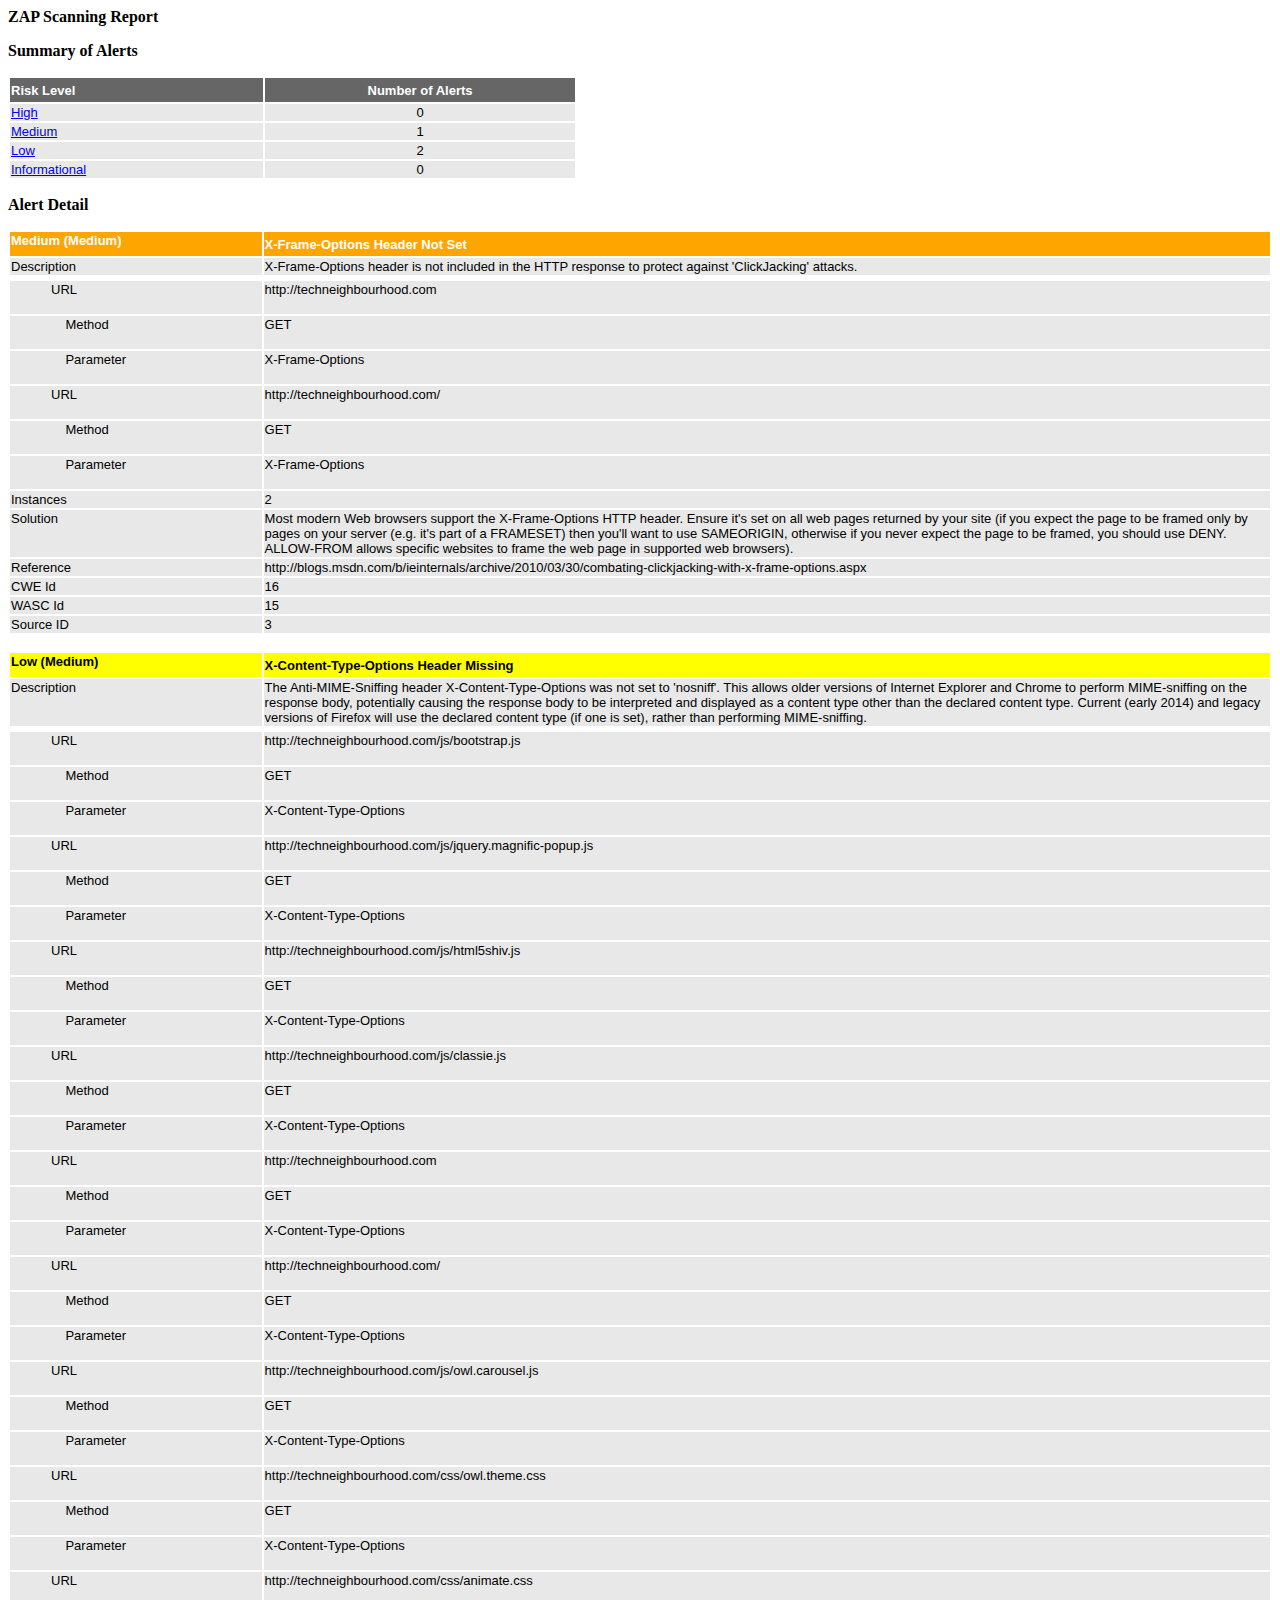
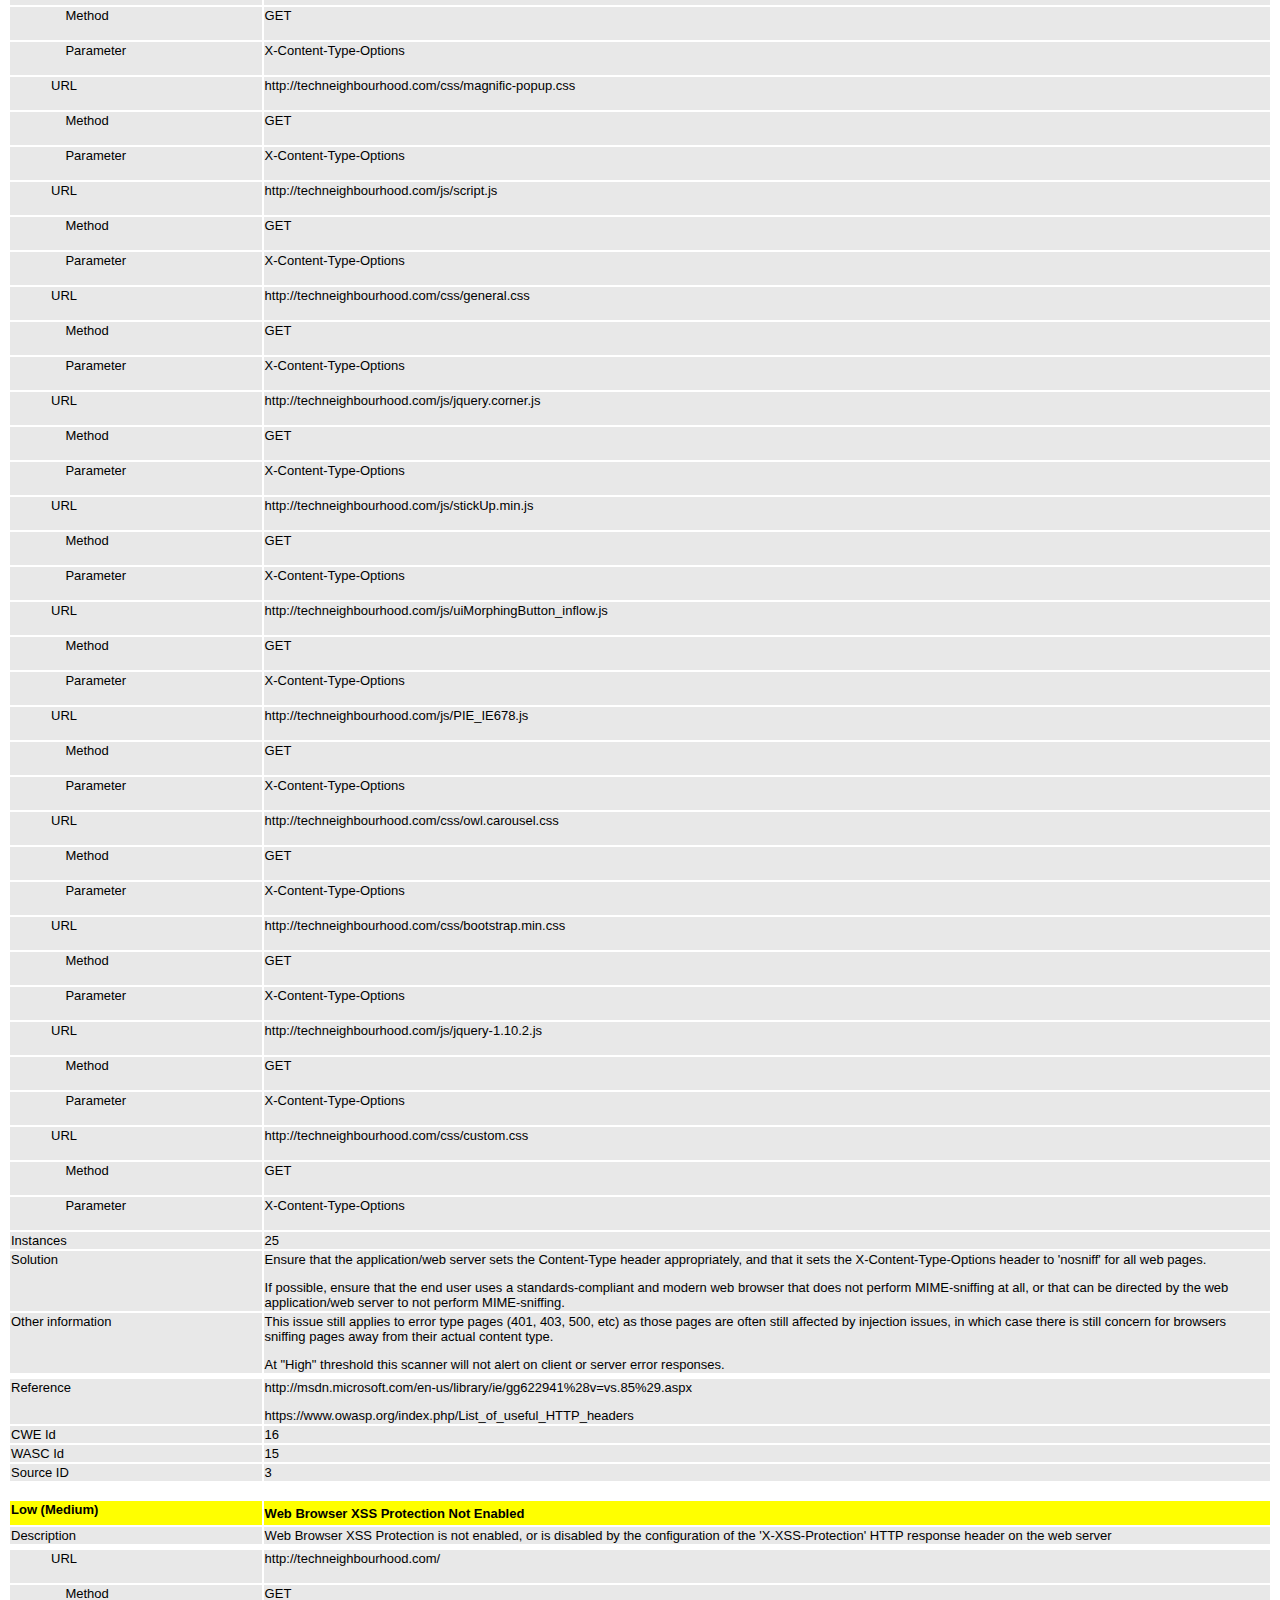
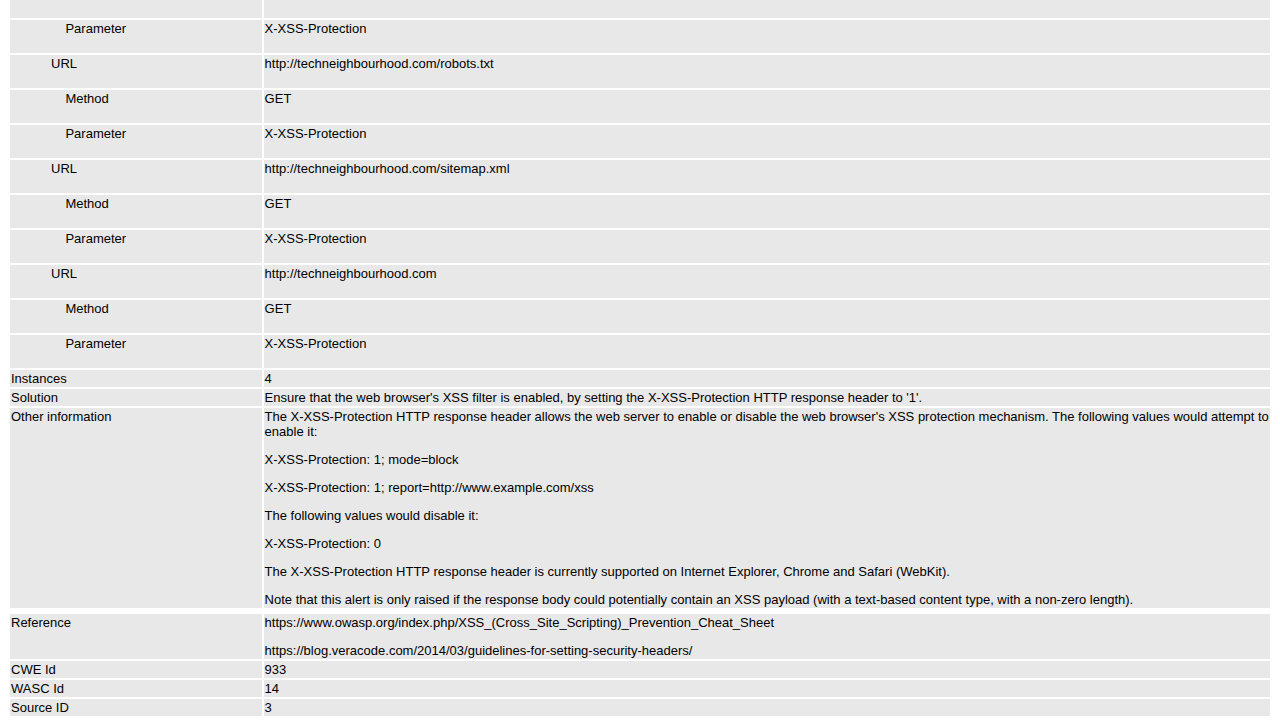
<file: owasap.html>
<html>
<head>
<META http-equiv="Content-Type" content="text/html; charset=UTF-8">
<title>ZAP Scanning Report</title>
</head>
<body text="#000000">
<p>
<strong>ZAP Scanning Report</strong>
</p>
<p>

</p>
<p>
<strong>Summary of Alerts</strong>
</p>
<table width="45%" border="0">
<tr bgcolor="#666666">
<td width="45%" height="24"><strong><font color="#FFFFFF" size="2" face="Arial, Helvetica, sans-serif">Risk 
      Level</font></strong></td><td width="55%" align="center"><strong><font color="#FFFFFF" size="2" face="Arial, Helvetica, sans-serif">Number 
      of Alerts</font></strong></td>
</tr>
<tr bgcolor="#e8e8e8">
<td><font size="2" face="Arial, Helvetica, sans-serif"><a href="#high">High</a></font></td><td align="center"><font size="2" face="Arial, Helvetica, sans-serif">0</font></td>
</tr>
<tr bgcolor="#e8e8e8">
<td><font size="2" face="Arial, Helvetica, sans-serif"><a href="#medium">Medium</a></font></td><td align="center"><font size="2" face="Arial, Helvetica, sans-serif">1</font></td>
</tr>
<tr bgcolor="#e8e8e8">
<td><font size="2" face="Arial, Helvetica, sans-serif"><a href="#low">Low</a></font></td><td align="center"><font size="2" face="Arial, Helvetica, sans-serif">2</font></td>
</tr>
<tr bgcolor="#e8e8e8">
<td><font size="2" face="Arial, Helvetica, sans-serif"><a href="#info">Informational</a></font></td><td align="center"><font size="2" face="Arial, Helvetica, sans-serif">0</font></td>
</tr>
</table>
<p></p>
<p></p>
<p>
<strong>Alert Detail</strong>
</p>
<p></p>
<table width="100%" border="0">
  
  
  
<tr bgcolor="orange" height="24">
<td width="20%" valign="top"><strong><font color="#FFFFFF" size="2" face="Arial, Helvetica, sans-serif"><a name="medium"></a>Medium (Medium)</font></strong></td><td width="80%"><strong><font color="#FFFFFF" size="2" face="Arial, Helvetica, sans-serif">X-Frame-Options Header Not Set</font></strong></td>
</tr>
  
  
  
  
<tr bgcolor="#e8e8e8" valign="top">
<td width="20%"><font size="2" face="Arial, Helvetica, sans-serif">
<p>Description</p>
</font></td><td width="80%"><font size="2" face="Arial, Helvetica, sans-serif"><p>X-Frame-Options header is not included in the HTTP response to protect against 'ClickJacking' attacks.</p></font></td>
</tr>
<TR vAlign="top">
<TD colspan="2"></TD>
</TR>
  
  
  
<tr bgcolor="#e8e8e8" valign="top">
<td width="20%">
<blockquote>
<font size="2" face="Arial, Helvetica, sans-serif">
<p>URL</p>
</font>
</blockquote>
</td><td width="80%"><font size="2" face="Arial, Helvetica, sans-serif">
<p>http://techneighbourhood.com</p>
</font></td>
</tr>
  
<tr bgcolor="#e8e8e8" valign="top">
<td width="20%">
<blockquote>
<font size="2" face="Arial, Helvetica, sans-serif">
<p>&nbsp;&nbsp;&nbsp;&nbsp;Method</p>
</font>
</blockquote>
</td><td width="80%"><font size="2" face="Arial, Helvetica, sans-serif">
<p>GET</p>
</font></td>
</tr>
  
<tr bgcolor="#e8e8e8" valign="top">
<td width="20%">
<blockquote>
<font size="2" face="Arial, Helvetica, sans-serif">
<p>&nbsp;&nbsp;&nbsp;&nbsp;Parameter</p>
</font>
</blockquote>
</td><td width="80%"><font size="2" face="Arial, Helvetica, sans-serif">
<p>X-Frame-Options</p>
</font></td>
</tr>
  
  
  
<tr bgcolor="#e8e8e8" valign="top">
<td width="20%">
<blockquote>
<font size="2" face="Arial, Helvetica, sans-serif">
<p>URL</p>
</font>
</blockquote>
</td><td width="80%"><font size="2" face="Arial, Helvetica, sans-serif">
<p>http://techneighbourhood.com/</p>
</font></td>
</tr>
  
<tr bgcolor="#e8e8e8" valign="top">
<td width="20%">
<blockquote>
<font size="2" face="Arial, Helvetica, sans-serif">
<p>&nbsp;&nbsp;&nbsp;&nbsp;Method</p>
</font>
</blockquote>
</td><td width="80%"><font size="2" face="Arial, Helvetica, sans-serif">
<p>GET</p>
</font></td>
</tr>
  
<tr bgcolor="#e8e8e8" valign="top">
<td width="20%">
<blockquote>
<font size="2" face="Arial, Helvetica, sans-serif">
<p>&nbsp;&nbsp;&nbsp;&nbsp;Parameter</p>
</font>
</blockquote>
</td><td width="80%"><font size="2" face="Arial, Helvetica, sans-serif">
<p>X-Frame-Options</p>
</font></td>
</tr>
  
  
  
<tr bgcolor="#e8e8e8" valign="top">
<td width="20%"><font size="2" face="Arial, Helvetica, sans-serif">
<p>Instances</p>
</font></td><td width="80%"><font size="2" face="Arial, Helvetica, sans-serif">
<p>2</p>
</font></td>
</tr>
  
<tr bgcolor="#e8e8e8" valign="top">
<td width="20%"><font size="2" face="Arial, Helvetica, sans-serif">
<p>Solution</p>
</font></td><td width="80%"><font size="2" face="Arial, Helvetica, sans-serif"><p>Most modern Web browsers support the X-Frame-Options HTTP header. Ensure it's set on all web pages returned by your site (if you expect the page to be framed only by pages on your server (e.g. it's part of a FRAMESET) then you'll want to use SAMEORIGIN, otherwise if you never expect the page to be framed, you should use DENY. ALLOW-FROM allows specific websites to frame the web page in supported web browsers).</p></font></td>
</tr>
  
<tr bgcolor="#e8e8e8" valign="top">
<td width="20%"><font size="2" face="Arial, Helvetica, sans-serif">
<p>Reference</p>
</font></td><td width="80%"><font size="2" face="Arial, Helvetica, sans-serif"><p>http://blogs.msdn.com/b/ieinternals/archive/2010/03/30/combating-clickjacking-with-x-frame-options.aspx</p></font></td>
</tr>
  
<tr bgcolor="#e8e8e8" valign="top">
<td width="20%"><font size="2" face="Arial, Helvetica, sans-serif">
<p>CWE Id</p>
</font></td><td width="80%"><font size="2" face="Arial, Helvetica, sans-serif">
<p>16</p>
</font></td>
</tr>
  
<tr bgcolor="#e8e8e8" valign="top">
<td width="20%"><font size="2" face="Arial, Helvetica, sans-serif">
<p>WASC Id</p>
</font></td><td width="80%"><font size="2" face="Arial, Helvetica, sans-serif">
<p>15</p>
</font></td>
</tr>
  
<tr bgcolor="#e8e8e8" valign="top">
<td width="20%"><font size="2" face="Arial, Helvetica, sans-serif">
<p>Source ID</p>
</font></td><td width="80%"><font size="2" face="Arial, Helvetica, sans-serif">
<p>3</p>
</font></td>
</tr>

</table>
<p></p>
<table width="100%" border="0">
  
  
  
<tr bgcolor="yellow" height="24">
<a name="low"></a><td width="20%" valign="top"><strong><font color="#000000" size="2" face="Arial, Helvetica, sans-serif">Low (Medium)</font></strong></td><td width="80%"><strong><font color="#000000" size="2" face="Arial, Helvetica, sans-serif">X-Content-Type-Options Header Missing</font></strong></td>
</tr>
  
  
  
  
<tr bgcolor="#e8e8e8" valign="top">
<td width="20%"><font size="2" face="Arial, Helvetica, sans-serif">
<p>Description</p>
</font></td><td width="80%"><font size="2" face="Arial, Helvetica, sans-serif"><p>The Anti-MIME-Sniffing header X-Content-Type-Options was not set to 'nosniff'. This allows older versions of Internet Explorer and Chrome to perform MIME-sniffing on the response body, potentially causing the response body to be interpreted and displayed as a content type other than the declared content type. Current (early 2014) and legacy versions of Firefox will use the declared content type (if one is set), rather than performing MIME-sniffing.</p></font></td>
</tr>
<TR vAlign="top">
<TD colspan="2"></TD>
</TR>
  
  
  
<tr bgcolor="#e8e8e8" valign="top">
<td width="20%">
<blockquote>
<font size="2" face="Arial, Helvetica, sans-serif">
<p>URL</p>
</font>
</blockquote>
</td><td width="80%"><font size="2" face="Arial, Helvetica, sans-serif">
<p>http://techneighbourhood.com/js/bootstrap.js</p>
</font></td>
</tr>
  
<tr bgcolor="#e8e8e8" valign="top">
<td width="20%">
<blockquote>
<font size="2" face="Arial, Helvetica, sans-serif">
<p>&nbsp;&nbsp;&nbsp;&nbsp;Method</p>
</font>
</blockquote>
</td><td width="80%"><font size="2" face="Arial, Helvetica, sans-serif">
<p>GET</p>
</font></td>
</tr>
  
<tr bgcolor="#e8e8e8" valign="top">
<td width="20%">
<blockquote>
<font size="2" face="Arial, Helvetica, sans-serif">
<p>&nbsp;&nbsp;&nbsp;&nbsp;Parameter</p>
</font>
</blockquote>
</td><td width="80%"><font size="2" face="Arial, Helvetica, sans-serif">
<p>X-Content-Type-Options</p>
</font></td>
</tr>
  
  
  
<tr bgcolor="#e8e8e8" valign="top">
<td width="20%">
<blockquote>
<font size="2" face="Arial, Helvetica, sans-serif">
<p>URL</p>
</font>
</blockquote>
</td><td width="80%"><font size="2" face="Arial, Helvetica, sans-serif">
<p>http://techneighbourhood.com/js/jquery.magnific-popup.js</p>
</font></td>
</tr>
  
<tr bgcolor="#e8e8e8" valign="top">
<td width="20%">
<blockquote>
<font size="2" face="Arial, Helvetica, sans-serif">
<p>&nbsp;&nbsp;&nbsp;&nbsp;Method</p>
</font>
</blockquote>
</td><td width="80%"><font size="2" face="Arial, Helvetica, sans-serif">
<p>GET</p>
</font></td>
</tr>
  
<tr bgcolor="#e8e8e8" valign="top">
<td width="20%">
<blockquote>
<font size="2" face="Arial, Helvetica, sans-serif">
<p>&nbsp;&nbsp;&nbsp;&nbsp;Parameter</p>
</font>
</blockquote>
</td><td width="80%"><font size="2" face="Arial, Helvetica, sans-serif">
<p>X-Content-Type-Options</p>
</font></td>
</tr>
  
  
  
<tr bgcolor="#e8e8e8" valign="top">
<td width="20%">
<blockquote>
<font size="2" face="Arial, Helvetica, sans-serif">
<p>URL</p>
</font>
</blockquote>
</td><td width="80%"><font size="2" face="Arial, Helvetica, sans-serif">
<p>http://techneighbourhood.com/js/html5shiv.js</p>
</font></td>
</tr>
  
<tr bgcolor="#e8e8e8" valign="top">
<td width="20%">
<blockquote>
<font size="2" face="Arial, Helvetica, sans-serif">
<p>&nbsp;&nbsp;&nbsp;&nbsp;Method</p>
</font>
</blockquote>
</td><td width="80%"><font size="2" face="Arial, Helvetica, sans-serif">
<p>GET</p>
</font></td>
</tr>
  
<tr bgcolor="#e8e8e8" valign="top">
<td width="20%">
<blockquote>
<font size="2" face="Arial, Helvetica, sans-serif">
<p>&nbsp;&nbsp;&nbsp;&nbsp;Parameter</p>
</font>
</blockquote>
</td><td width="80%"><font size="2" face="Arial, Helvetica, sans-serif">
<p>X-Content-Type-Options</p>
</font></td>
</tr>
  
  
  
<tr bgcolor="#e8e8e8" valign="top">
<td width="20%">
<blockquote>
<font size="2" face="Arial, Helvetica, sans-serif">
<p>URL</p>
</font>
</blockquote>
</td><td width="80%"><font size="2" face="Arial, Helvetica, sans-serif">
<p>http://techneighbourhood.com/js/classie.js</p>
</font></td>
</tr>
  
<tr bgcolor="#e8e8e8" valign="top">
<td width="20%">
<blockquote>
<font size="2" face="Arial, Helvetica, sans-serif">
<p>&nbsp;&nbsp;&nbsp;&nbsp;Method</p>
</font>
</blockquote>
</td><td width="80%"><font size="2" face="Arial, Helvetica, sans-serif">
<p>GET</p>
</font></td>
</tr>
  
<tr bgcolor="#e8e8e8" valign="top">
<td width="20%">
<blockquote>
<font size="2" face="Arial, Helvetica, sans-serif">
<p>&nbsp;&nbsp;&nbsp;&nbsp;Parameter</p>
</font>
</blockquote>
</td><td width="80%"><font size="2" face="Arial, Helvetica, sans-serif">
<p>X-Content-Type-Options</p>
</font></td>
</tr>
  
  
  
<tr bgcolor="#e8e8e8" valign="top">
<td width="20%">
<blockquote>
<font size="2" face="Arial, Helvetica, sans-serif">
<p>URL</p>
</font>
</blockquote>
</td><td width="80%"><font size="2" face="Arial, Helvetica, sans-serif">
<p>http://techneighbourhood.com</p>
</font></td>
</tr>
  
<tr bgcolor="#e8e8e8" valign="top">
<td width="20%">
<blockquote>
<font size="2" face="Arial, Helvetica, sans-serif">
<p>&nbsp;&nbsp;&nbsp;&nbsp;Method</p>
</font>
</blockquote>
</td><td width="80%"><font size="2" face="Arial, Helvetica, sans-serif">
<p>GET</p>
</font></td>
</tr>
  
<tr bgcolor="#e8e8e8" valign="top">
<td width="20%">
<blockquote>
<font size="2" face="Arial, Helvetica, sans-serif">
<p>&nbsp;&nbsp;&nbsp;&nbsp;Parameter</p>
</font>
</blockquote>
</td><td width="80%"><font size="2" face="Arial, Helvetica, sans-serif">
<p>X-Content-Type-Options</p>
</font></td>
</tr>
  
  
  
<tr bgcolor="#e8e8e8" valign="top">
<td width="20%">
<blockquote>
<font size="2" face="Arial, Helvetica, sans-serif">
<p>URL</p>
</font>
</blockquote>
</td><td width="80%"><font size="2" face="Arial, Helvetica, sans-serif">
<p>http://techneighbourhood.com/</p>
</font></td>
</tr>
  
<tr bgcolor="#e8e8e8" valign="top">
<td width="20%">
<blockquote>
<font size="2" face="Arial, Helvetica, sans-serif">
<p>&nbsp;&nbsp;&nbsp;&nbsp;Method</p>
</font>
</blockquote>
</td><td width="80%"><font size="2" face="Arial, Helvetica, sans-serif">
<p>GET</p>
</font></td>
</tr>
  
<tr bgcolor="#e8e8e8" valign="top">
<td width="20%">
<blockquote>
<font size="2" face="Arial, Helvetica, sans-serif">
<p>&nbsp;&nbsp;&nbsp;&nbsp;Parameter</p>
</font>
</blockquote>
</td><td width="80%"><font size="2" face="Arial, Helvetica, sans-serif">
<p>X-Content-Type-Options</p>
</font></td>
</tr>
  
  
  
<tr bgcolor="#e8e8e8" valign="top">
<td width="20%">
<blockquote>
<font size="2" face="Arial, Helvetica, sans-serif">
<p>URL</p>
</font>
</blockquote>
</td><td width="80%"><font size="2" face="Arial, Helvetica, sans-serif">
<p>http://techneighbourhood.com/js/owl.carousel.js</p>
</font></td>
</tr>
  
<tr bgcolor="#e8e8e8" valign="top">
<td width="20%">
<blockquote>
<font size="2" face="Arial, Helvetica, sans-serif">
<p>&nbsp;&nbsp;&nbsp;&nbsp;Method</p>
</font>
</blockquote>
</td><td width="80%"><font size="2" face="Arial, Helvetica, sans-serif">
<p>GET</p>
</font></td>
</tr>
  
<tr bgcolor="#e8e8e8" valign="top">
<td width="20%">
<blockquote>
<font size="2" face="Arial, Helvetica, sans-serif">
<p>&nbsp;&nbsp;&nbsp;&nbsp;Parameter</p>
</font>
</blockquote>
</td><td width="80%"><font size="2" face="Arial, Helvetica, sans-serif">
<p>X-Content-Type-Options</p>
</font></td>
</tr>
  
  
  
<tr bgcolor="#e8e8e8" valign="top">
<td width="20%">
<blockquote>
<font size="2" face="Arial, Helvetica, sans-serif">
<p>URL</p>
</font>
</blockquote>
</td><td width="80%"><font size="2" face="Arial, Helvetica, sans-serif">
<p>http://techneighbourhood.com/css/owl.theme.css</p>
</font></td>
</tr>
  
<tr bgcolor="#e8e8e8" valign="top">
<td width="20%">
<blockquote>
<font size="2" face="Arial, Helvetica, sans-serif">
<p>&nbsp;&nbsp;&nbsp;&nbsp;Method</p>
</font>
</blockquote>
</td><td width="80%"><font size="2" face="Arial, Helvetica, sans-serif">
<p>GET</p>
</font></td>
</tr>
  
<tr bgcolor="#e8e8e8" valign="top">
<td width="20%">
<blockquote>
<font size="2" face="Arial, Helvetica, sans-serif">
<p>&nbsp;&nbsp;&nbsp;&nbsp;Parameter</p>
</font>
</blockquote>
</td><td width="80%"><font size="2" face="Arial, Helvetica, sans-serif">
<p>X-Content-Type-Options</p>
</font></td>
</tr>
  
  
  
<tr bgcolor="#e8e8e8" valign="top">
<td width="20%">
<blockquote>
<font size="2" face="Arial, Helvetica, sans-serif">
<p>URL</p>
</font>
</blockquote>
</td><td width="80%"><font size="2" face="Arial, Helvetica, sans-serif">
<p>http://techneighbourhood.com/css/animate.css</p>
</font></td>
</tr>
  
<tr bgcolor="#e8e8e8" valign="top">
<td width="20%">
<blockquote>
<font size="2" face="Arial, Helvetica, sans-serif">
<p>&nbsp;&nbsp;&nbsp;&nbsp;Method</p>
</font>
</blockquote>
</td><td width="80%"><font size="2" face="Arial, Helvetica, sans-serif">
<p>GET</p>
</font></td>
</tr>
  
<tr bgcolor="#e8e8e8" valign="top">
<td width="20%">
<blockquote>
<font size="2" face="Arial, Helvetica, sans-serif">
<p>&nbsp;&nbsp;&nbsp;&nbsp;Parameter</p>
</font>
</blockquote>
</td><td width="80%"><font size="2" face="Arial, Helvetica, sans-serif">
<p>X-Content-Type-Options</p>
</font></td>
</tr>
  
  
  
<tr bgcolor="#e8e8e8" valign="top">
<td width="20%">
<blockquote>
<font size="2" face="Arial, Helvetica, sans-serif">
<p>URL</p>
</font>
</blockquote>
</td><td width="80%"><font size="2" face="Arial, Helvetica, sans-serif">
<p>http://techneighbourhood.com/css/magnific-popup.css</p>
</font></td>
</tr>
  
<tr bgcolor="#e8e8e8" valign="top">
<td width="20%">
<blockquote>
<font size="2" face="Arial, Helvetica, sans-serif">
<p>&nbsp;&nbsp;&nbsp;&nbsp;Method</p>
</font>
</blockquote>
</td><td width="80%"><font size="2" face="Arial, Helvetica, sans-serif">
<p>GET</p>
</font></td>
</tr>
  
<tr bgcolor="#e8e8e8" valign="top">
<td width="20%">
<blockquote>
<font size="2" face="Arial, Helvetica, sans-serif">
<p>&nbsp;&nbsp;&nbsp;&nbsp;Parameter</p>
</font>
</blockquote>
</td><td width="80%"><font size="2" face="Arial, Helvetica, sans-serif">
<p>X-Content-Type-Options</p>
</font></td>
</tr>
  
  
  
<tr bgcolor="#e8e8e8" valign="top">
<td width="20%">
<blockquote>
<font size="2" face="Arial, Helvetica, sans-serif">
<p>URL</p>
</font>
</blockquote>
</td><td width="80%"><font size="2" face="Arial, Helvetica, sans-serif">
<p>http://techneighbourhood.com/js/script.js</p>
</font></td>
</tr>
  
<tr bgcolor="#e8e8e8" valign="top">
<td width="20%">
<blockquote>
<font size="2" face="Arial, Helvetica, sans-serif">
<p>&nbsp;&nbsp;&nbsp;&nbsp;Method</p>
</font>
</blockquote>
</td><td width="80%"><font size="2" face="Arial, Helvetica, sans-serif">
<p>GET</p>
</font></td>
</tr>
  
<tr bgcolor="#e8e8e8" valign="top">
<td width="20%">
<blockquote>
<font size="2" face="Arial, Helvetica, sans-serif">
<p>&nbsp;&nbsp;&nbsp;&nbsp;Parameter</p>
</font>
</blockquote>
</td><td width="80%"><font size="2" face="Arial, Helvetica, sans-serif">
<p>X-Content-Type-Options</p>
</font></td>
</tr>
  
  
  
<tr bgcolor="#e8e8e8" valign="top">
<td width="20%">
<blockquote>
<font size="2" face="Arial, Helvetica, sans-serif">
<p>URL</p>
</font>
</blockquote>
</td><td width="80%"><font size="2" face="Arial, Helvetica, sans-serif">
<p>http://techneighbourhood.com/css/general.css</p>
</font></td>
</tr>
  
<tr bgcolor="#e8e8e8" valign="top">
<td width="20%">
<blockquote>
<font size="2" face="Arial, Helvetica, sans-serif">
<p>&nbsp;&nbsp;&nbsp;&nbsp;Method</p>
</font>
</blockquote>
</td><td width="80%"><font size="2" face="Arial, Helvetica, sans-serif">
<p>GET</p>
</font></td>
</tr>
  
<tr bgcolor="#e8e8e8" valign="top">
<td width="20%">
<blockquote>
<font size="2" face="Arial, Helvetica, sans-serif">
<p>&nbsp;&nbsp;&nbsp;&nbsp;Parameter</p>
</font>
</blockquote>
</td><td width="80%"><font size="2" face="Arial, Helvetica, sans-serif">
<p>X-Content-Type-Options</p>
</font></td>
</tr>
  
  
  
<tr bgcolor="#e8e8e8" valign="top">
<td width="20%">
<blockquote>
<font size="2" face="Arial, Helvetica, sans-serif">
<p>URL</p>
</font>
</blockquote>
</td><td width="80%"><font size="2" face="Arial, Helvetica, sans-serif">
<p>http://techneighbourhood.com/js/jquery.corner.js</p>
</font></td>
</tr>
  
<tr bgcolor="#e8e8e8" valign="top">
<td width="20%">
<blockquote>
<font size="2" face="Arial, Helvetica, sans-serif">
<p>&nbsp;&nbsp;&nbsp;&nbsp;Method</p>
</font>
</blockquote>
</td><td width="80%"><font size="2" face="Arial, Helvetica, sans-serif">
<p>GET</p>
</font></td>
</tr>
  
<tr bgcolor="#e8e8e8" valign="top">
<td width="20%">
<blockquote>
<font size="2" face="Arial, Helvetica, sans-serif">
<p>&nbsp;&nbsp;&nbsp;&nbsp;Parameter</p>
</font>
</blockquote>
</td><td width="80%"><font size="2" face="Arial, Helvetica, sans-serif">
<p>X-Content-Type-Options</p>
</font></td>
</tr>
  
  
  
<tr bgcolor="#e8e8e8" valign="top">
<td width="20%">
<blockquote>
<font size="2" face="Arial, Helvetica, sans-serif">
<p>URL</p>
</font>
</blockquote>
</td><td width="80%"><font size="2" face="Arial, Helvetica, sans-serif">
<p>http://techneighbourhood.com/js/stickUp.min.js</p>
</font></td>
</tr>
  
<tr bgcolor="#e8e8e8" valign="top">
<td width="20%">
<blockquote>
<font size="2" face="Arial, Helvetica, sans-serif">
<p>&nbsp;&nbsp;&nbsp;&nbsp;Method</p>
</font>
</blockquote>
</td><td width="80%"><font size="2" face="Arial, Helvetica, sans-serif">
<p>GET</p>
</font></td>
</tr>
  
<tr bgcolor="#e8e8e8" valign="top">
<td width="20%">
<blockquote>
<font size="2" face="Arial, Helvetica, sans-serif">
<p>&nbsp;&nbsp;&nbsp;&nbsp;Parameter</p>
</font>
</blockquote>
</td><td width="80%"><font size="2" face="Arial, Helvetica, sans-serif">
<p>X-Content-Type-Options</p>
</font></td>
</tr>
  
  
  
<tr bgcolor="#e8e8e8" valign="top">
<td width="20%">
<blockquote>
<font size="2" face="Arial, Helvetica, sans-serif">
<p>URL</p>
</font>
</blockquote>
</td><td width="80%"><font size="2" face="Arial, Helvetica, sans-serif">
<p>http://techneighbourhood.com/js/uiMorphingButton_inflow.js</p>
</font></td>
</tr>
  
<tr bgcolor="#e8e8e8" valign="top">
<td width="20%">
<blockquote>
<font size="2" face="Arial, Helvetica, sans-serif">
<p>&nbsp;&nbsp;&nbsp;&nbsp;Method</p>
</font>
</blockquote>
</td><td width="80%"><font size="2" face="Arial, Helvetica, sans-serif">
<p>GET</p>
</font></td>
</tr>
  
<tr bgcolor="#e8e8e8" valign="top">
<td width="20%">
<blockquote>
<font size="2" face="Arial, Helvetica, sans-serif">
<p>&nbsp;&nbsp;&nbsp;&nbsp;Parameter</p>
</font>
</blockquote>
</td><td width="80%"><font size="2" face="Arial, Helvetica, sans-serif">
<p>X-Content-Type-Options</p>
</font></td>
</tr>
  
  
  
<tr bgcolor="#e8e8e8" valign="top">
<td width="20%">
<blockquote>
<font size="2" face="Arial, Helvetica, sans-serif">
<p>URL</p>
</font>
</blockquote>
</td><td width="80%"><font size="2" face="Arial, Helvetica, sans-serif">
<p>http://techneighbourhood.com/js/PIE_IE678.js</p>
</font></td>
</tr>
  
<tr bgcolor="#e8e8e8" valign="top">
<td width="20%">
<blockquote>
<font size="2" face="Arial, Helvetica, sans-serif">
<p>&nbsp;&nbsp;&nbsp;&nbsp;Method</p>
</font>
</blockquote>
</td><td width="80%"><font size="2" face="Arial, Helvetica, sans-serif">
<p>GET</p>
</font></td>
</tr>
  
<tr bgcolor="#e8e8e8" valign="top">
<td width="20%">
<blockquote>
<font size="2" face="Arial, Helvetica, sans-serif">
<p>&nbsp;&nbsp;&nbsp;&nbsp;Parameter</p>
</font>
</blockquote>
</td><td width="80%"><font size="2" face="Arial, Helvetica, sans-serif">
<p>X-Content-Type-Options</p>
</font></td>
</tr>
  
  
  
<tr bgcolor="#e8e8e8" valign="top">
<td width="20%">
<blockquote>
<font size="2" face="Arial, Helvetica, sans-serif">
<p>URL</p>
</font>
</blockquote>
</td><td width="80%"><font size="2" face="Arial, Helvetica, sans-serif">
<p>http://techneighbourhood.com/css/owl.carousel.css</p>
</font></td>
</tr>
  
<tr bgcolor="#e8e8e8" valign="top">
<td width="20%">
<blockquote>
<font size="2" face="Arial, Helvetica, sans-serif">
<p>&nbsp;&nbsp;&nbsp;&nbsp;Method</p>
</font>
</blockquote>
</td><td width="80%"><font size="2" face="Arial, Helvetica, sans-serif">
<p>GET</p>
</font></td>
</tr>
  
<tr bgcolor="#e8e8e8" valign="top">
<td width="20%">
<blockquote>
<font size="2" face="Arial, Helvetica, sans-serif">
<p>&nbsp;&nbsp;&nbsp;&nbsp;Parameter</p>
</font>
</blockquote>
</td><td width="80%"><font size="2" face="Arial, Helvetica, sans-serif">
<p>X-Content-Type-Options</p>
</font></td>
</tr>
  
  
  
<tr bgcolor="#e8e8e8" valign="top">
<td width="20%">
<blockquote>
<font size="2" face="Arial, Helvetica, sans-serif">
<p>URL</p>
</font>
</blockquote>
</td><td width="80%"><font size="2" face="Arial, Helvetica, sans-serif">
<p>http://techneighbourhood.com/css/bootstrap.min.css</p>
</font></td>
</tr>
  
<tr bgcolor="#e8e8e8" valign="top">
<td width="20%">
<blockquote>
<font size="2" face="Arial, Helvetica, sans-serif">
<p>&nbsp;&nbsp;&nbsp;&nbsp;Method</p>
</font>
</blockquote>
</td><td width="80%"><font size="2" face="Arial, Helvetica, sans-serif">
<p>GET</p>
</font></td>
</tr>
  
<tr bgcolor="#e8e8e8" valign="top">
<td width="20%">
<blockquote>
<font size="2" face="Arial, Helvetica, sans-serif">
<p>&nbsp;&nbsp;&nbsp;&nbsp;Parameter</p>
</font>
</blockquote>
</td><td width="80%"><font size="2" face="Arial, Helvetica, sans-serif">
<p>X-Content-Type-Options</p>
</font></td>
</tr>
  
  
  
<tr bgcolor="#e8e8e8" valign="top">
<td width="20%">
<blockquote>
<font size="2" face="Arial, Helvetica, sans-serif">
<p>URL</p>
</font>
</blockquote>
</td><td width="80%"><font size="2" face="Arial, Helvetica, sans-serif">
<p>http://techneighbourhood.com/js/jquery-1.10.2.js</p>
</font></td>
</tr>
  
<tr bgcolor="#e8e8e8" valign="top">
<td width="20%">
<blockquote>
<font size="2" face="Arial, Helvetica, sans-serif">
<p>&nbsp;&nbsp;&nbsp;&nbsp;Method</p>
</font>
</blockquote>
</td><td width="80%"><font size="2" face="Arial, Helvetica, sans-serif">
<p>GET</p>
</font></td>
</tr>
  
<tr bgcolor="#e8e8e8" valign="top">
<td width="20%">
<blockquote>
<font size="2" face="Arial, Helvetica, sans-serif">
<p>&nbsp;&nbsp;&nbsp;&nbsp;Parameter</p>
</font>
</blockquote>
</td><td width="80%"><font size="2" face="Arial, Helvetica, sans-serif">
<p>X-Content-Type-Options</p>
</font></td>
</tr>
  
  
  
<tr bgcolor="#e8e8e8" valign="top">
<td width="20%">
<blockquote>
<font size="2" face="Arial, Helvetica, sans-serif">
<p>URL</p>
</font>
</blockquote>
</td><td width="80%"><font size="2" face="Arial, Helvetica, sans-serif">
<p>http://techneighbourhood.com/css/custom.css</p>
</font></td>
</tr>
  
<tr bgcolor="#e8e8e8" valign="top">
<td width="20%">
<blockquote>
<font size="2" face="Arial, Helvetica, sans-serif">
<p>&nbsp;&nbsp;&nbsp;&nbsp;Method</p>
</font>
</blockquote>
</td><td width="80%"><font size="2" face="Arial, Helvetica, sans-serif">
<p>GET</p>
</font></td>
</tr>
  
<tr bgcolor="#e8e8e8" valign="top">
<td width="20%">
<blockquote>
<font size="2" face="Arial, Helvetica, sans-serif">
<p>&nbsp;&nbsp;&nbsp;&nbsp;Parameter</p>
</font>
</blockquote>
</td><td width="80%"><font size="2" face="Arial, Helvetica, sans-serif">
<p>X-Content-Type-Options</p>
</font></td>
</tr>
  
  
  
<tr bgcolor="#e8e8e8" valign="top">
<td width="20%"><font size="2" face="Arial, Helvetica, sans-serif">
<p>Instances</p>
</font></td><td width="80%"><font size="2" face="Arial, Helvetica, sans-serif">
<p>25</p>
</font></td>
</tr>
  
<tr bgcolor="#e8e8e8" valign="top">
<td width="20%"><font size="2" face="Arial, Helvetica, sans-serif">
<p>Solution</p>
</font></td><td width="80%"><font size="2" face="Arial, Helvetica, sans-serif"><p>Ensure that the application/web server sets the Content-Type header appropriately, and that it sets the X-Content-Type-Options header to 'nosniff' for all web pages.</p><p>If possible, ensure that the end user uses a standards-compliant and modern web browser that does not perform MIME-sniffing at all, or that can be directed by the web application/web server to not perform MIME-sniffing.</p></font></td>
</tr>
  
<tr bgcolor="#e8e8e8" valign="top">
<td width="20%"><font size="2" face="Arial, Helvetica, sans-serif">
<p>Other information</p>
</font></td><td width="80%"><font size="2" face="Arial, Helvetica, sans-serif">
<p><p>This issue still applies to error type pages (401, 403, 500, etc) as those pages are often still affected by injection issues, in which case there is still concern for browsers sniffing pages away from their actual content type.</p><p>At "High" threshold this scanner will not alert on client or server error responses.</p></p>
</font></td>
</tr>
<TR vAlign="top">
<TD colspan="2"></TD>
</TR>
  
<tr bgcolor="#e8e8e8" valign="top">
<td width="20%"><font size="2" face="Arial, Helvetica, sans-serif">
<p>Reference</p>
</font></td><td width="80%"><font size="2" face="Arial, Helvetica, sans-serif"><p>http://msdn.microsoft.com/en-us/library/ie/gg622941%28v=vs.85%29.aspx</p><p>https://www.owasp.org/index.php/List_of_useful_HTTP_headers</p></font></td>
</tr>
  
<tr bgcolor="#e8e8e8" valign="top">
<td width="20%"><font size="2" face="Arial, Helvetica, sans-serif">
<p>CWE Id</p>
</font></td><td width="80%"><font size="2" face="Arial, Helvetica, sans-serif">
<p>16</p>
</font></td>
</tr>
  
<tr bgcolor="#e8e8e8" valign="top">
<td width="20%"><font size="2" face="Arial, Helvetica, sans-serif">
<p>WASC Id</p>
</font></td><td width="80%"><font size="2" face="Arial, Helvetica, sans-serif">
<p>15</p>
</font></td>
</tr>
  
<tr bgcolor="#e8e8e8" valign="top">
<td width="20%"><font size="2" face="Arial, Helvetica, sans-serif">
<p>Source ID</p>
</font></td><td width="80%"><font size="2" face="Arial, Helvetica, sans-serif">
<p>3</p>
</font></td>
</tr>

</table>
<p></p>
<table width="100%" border="0">
  
  
  
<tr bgcolor="yellow" height="24">
<a name="low"></a><td width="20%" valign="top"><strong><font color="#000000" size="2" face="Arial, Helvetica, sans-serif">Low (Medium)</font></strong></td><td width="80%"><strong><font color="#000000" size="2" face="Arial, Helvetica, sans-serif">Web Browser XSS Protection Not Enabled</font></strong></td>
</tr>
  
  
  
  
<tr bgcolor="#e8e8e8" valign="top">
<td width="20%"><font size="2" face="Arial, Helvetica, sans-serif">
<p>Description</p>
</font></td><td width="80%"><font size="2" face="Arial, Helvetica, sans-serif"><p>Web Browser XSS Protection is not enabled, or is disabled by the configuration of the 'X-XSS-Protection' HTTP response header on the web server</p></font></td>
</tr>
<TR vAlign="top">
<TD colspan="2"></TD>
</TR>
  
  
  
<tr bgcolor="#e8e8e8" valign="top">
<td width="20%">
<blockquote>
<font size="2" face="Arial, Helvetica, sans-serif">
<p>URL</p>
</font>
</blockquote>
</td><td width="80%"><font size="2" face="Arial, Helvetica, sans-serif">
<p>http://techneighbourhood.com/</p>
</font></td>
</tr>
  
<tr bgcolor="#e8e8e8" valign="top">
<td width="20%">
<blockquote>
<font size="2" face="Arial, Helvetica, sans-serif">
<p>&nbsp;&nbsp;&nbsp;&nbsp;Method</p>
</font>
</blockquote>
</td><td width="80%"><font size="2" face="Arial, Helvetica, sans-serif">
<p>GET</p>
</font></td>
</tr>
  
<tr bgcolor="#e8e8e8" valign="top">
<td width="20%">
<blockquote>
<font size="2" face="Arial, Helvetica, sans-serif">
<p>&nbsp;&nbsp;&nbsp;&nbsp;Parameter</p>
</font>
</blockquote>
</td><td width="80%"><font size="2" face="Arial, Helvetica, sans-serif">
<p>X-XSS-Protection</p>
</font></td>
</tr>
  
  
  
<tr bgcolor="#e8e8e8" valign="top">
<td width="20%">
<blockquote>
<font size="2" face="Arial, Helvetica, sans-serif">
<p>URL</p>
</font>
</blockquote>
</td><td width="80%"><font size="2" face="Arial, Helvetica, sans-serif">
<p>http://techneighbourhood.com/robots.txt</p>
</font></td>
</tr>
  
<tr bgcolor="#e8e8e8" valign="top">
<td width="20%">
<blockquote>
<font size="2" face="Arial, Helvetica, sans-serif">
<p>&nbsp;&nbsp;&nbsp;&nbsp;Method</p>
</font>
</blockquote>
</td><td width="80%"><font size="2" face="Arial, Helvetica, sans-serif">
<p>GET</p>
</font></td>
</tr>
  
<tr bgcolor="#e8e8e8" valign="top">
<td width="20%">
<blockquote>
<font size="2" face="Arial, Helvetica, sans-serif">
<p>&nbsp;&nbsp;&nbsp;&nbsp;Parameter</p>
</font>
</blockquote>
</td><td width="80%"><font size="2" face="Arial, Helvetica, sans-serif">
<p>X-XSS-Protection</p>
</font></td>
</tr>
  
  
  
<tr bgcolor="#e8e8e8" valign="top">
<td width="20%">
<blockquote>
<font size="2" face="Arial, Helvetica, sans-serif">
<p>URL</p>
</font>
</blockquote>
</td><td width="80%"><font size="2" face="Arial, Helvetica, sans-serif">
<p>http://techneighbourhood.com/sitemap.xml</p>
</font></td>
</tr>
  
<tr bgcolor="#e8e8e8" valign="top">
<td width="20%">
<blockquote>
<font size="2" face="Arial, Helvetica, sans-serif">
<p>&nbsp;&nbsp;&nbsp;&nbsp;Method</p>
</font>
</blockquote>
</td><td width="80%"><font size="2" face="Arial, Helvetica, sans-serif">
<p>GET</p>
</font></td>
</tr>
  
<tr bgcolor="#e8e8e8" valign="top">
<td width="20%">
<blockquote>
<font size="2" face="Arial, Helvetica, sans-serif">
<p>&nbsp;&nbsp;&nbsp;&nbsp;Parameter</p>
</font>
</blockquote>
</td><td width="80%"><font size="2" face="Arial, Helvetica, sans-serif">
<p>X-XSS-Protection</p>
</font></td>
</tr>
  
  
  
<tr bgcolor="#e8e8e8" valign="top">
<td width="20%">
<blockquote>
<font size="2" face="Arial, Helvetica, sans-serif">
<p>URL</p>
</font>
</blockquote>
</td><td width="80%"><font size="2" face="Arial, Helvetica, sans-serif">
<p>http://techneighbourhood.com</p>
</font></td>
</tr>
  
<tr bgcolor="#e8e8e8" valign="top">
<td width="20%">
<blockquote>
<font size="2" face="Arial, Helvetica, sans-serif">
<p>&nbsp;&nbsp;&nbsp;&nbsp;Method</p>
</font>
</blockquote>
</td><td width="80%"><font size="2" face="Arial, Helvetica, sans-serif">
<p>GET</p>
</font></td>
</tr>
  
<tr bgcolor="#e8e8e8" valign="top">
<td width="20%">
<blockquote>
<font size="2" face="Arial, Helvetica, sans-serif">
<p>&nbsp;&nbsp;&nbsp;&nbsp;Parameter</p>
</font>
</blockquote>
</td><td width="80%"><font size="2" face="Arial, Helvetica, sans-serif">
<p>X-XSS-Protection</p>
</font></td>
</tr>
  
  
  
<tr bgcolor="#e8e8e8" valign="top">
<td width="20%"><font size="2" face="Arial, Helvetica, sans-serif">
<p>Instances</p>
</font></td><td width="80%"><font size="2" face="Arial, Helvetica, sans-serif">
<p>4</p>
</font></td>
</tr>
  
<tr bgcolor="#e8e8e8" valign="top">
<td width="20%"><font size="2" face="Arial, Helvetica, sans-serif">
<p>Solution</p>
</font></td><td width="80%"><font size="2" face="Arial, Helvetica, sans-serif"><p>Ensure that the web browser's XSS filter is enabled, by setting the X-XSS-Protection HTTP response header to '1'.</p></font></td>
</tr>
  
<tr bgcolor="#e8e8e8" valign="top">
<td width="20%"><font size="2" face="Arial, Helvetica, sans-serif">
<p>Other information</p>
</font></td><td width="80%"><font size="2" face="Arial, Helvetica, sans-serif">
<p><p>The X-XSS-Protection HTTP response header allows the web server to enable or disable the web browser's XSS protection mechanism. The following values would attempt to enable it: </p><p>X-XSS-Protection: 1; mode=block</p><p>X-XSS-Protection: 1; report=http://www.example.com/xss</p><p>The following values would disable it:</p><p>X-XSS-Protection: 0</p><p>The X-XSS-Protection HTTP response header is currently supported on Internet Explorer, Chrome and Safari (WebKit).</p><p>Note that this alert is only raised if the response body could potentially contain an XSS payload (with a text-based content type, with a non-zero length).</p></p>
</font></td>
</tr>
<TR vAlign="top">
<TD colspan="2"></TD>
</TR>
  
<tr bgcolor="#e8e8e8" valign="top">
<td width="20%"><font size="2" face="Arial, Helvetica, sans-serif">
<p>Reference</p>
</font></td><td width="80%"><font size="2" face="Arial, Helvetica, sans-serif"><p>https://www.owasp.org/index.php/XSS_(Cross_Site_Scripting)_Prevention_Cheat_Sheet</p><p>https://blog.veracode.com/2014/03/guidelines-for-setting-security-headers/</p></font></td>
</tr>
  
<tr bgcolor="#e8e8e8" valign="top">
<td width="20%"><font size="2" face="Arial, Helvetica, sans-serif">
<p>CWE Id</p>
</font></td><td width="80%"><font size="2" face="Arial, Helvetica, sans-serif">
<p>933</p>
</font></td>
</tr>
  
<tr bgcolor="#e8e8e8" valign="top">
<td width="20%"><font size="2" face="Arial, Helvetica, sans-serif">
<p>WASC Id</p>
</font></td><td width="80%"><font size="2" face="Arial, Helvetica, sans-serif">
<p>14</p>
</font></td>
</tr>
  
<tr bgcolor="#e8e8e8" valign="top">
<td width="20%"><font size="2" face="Arial, Helvetica, sans-serif">
<p>Source ID</p>
</font></td><td width="80%"><font size="2" face="Arial, Helvetica, sans-serif">
<p>3</p>
</font></td>
</tr>

</table>
</body>
</html>
</file>
